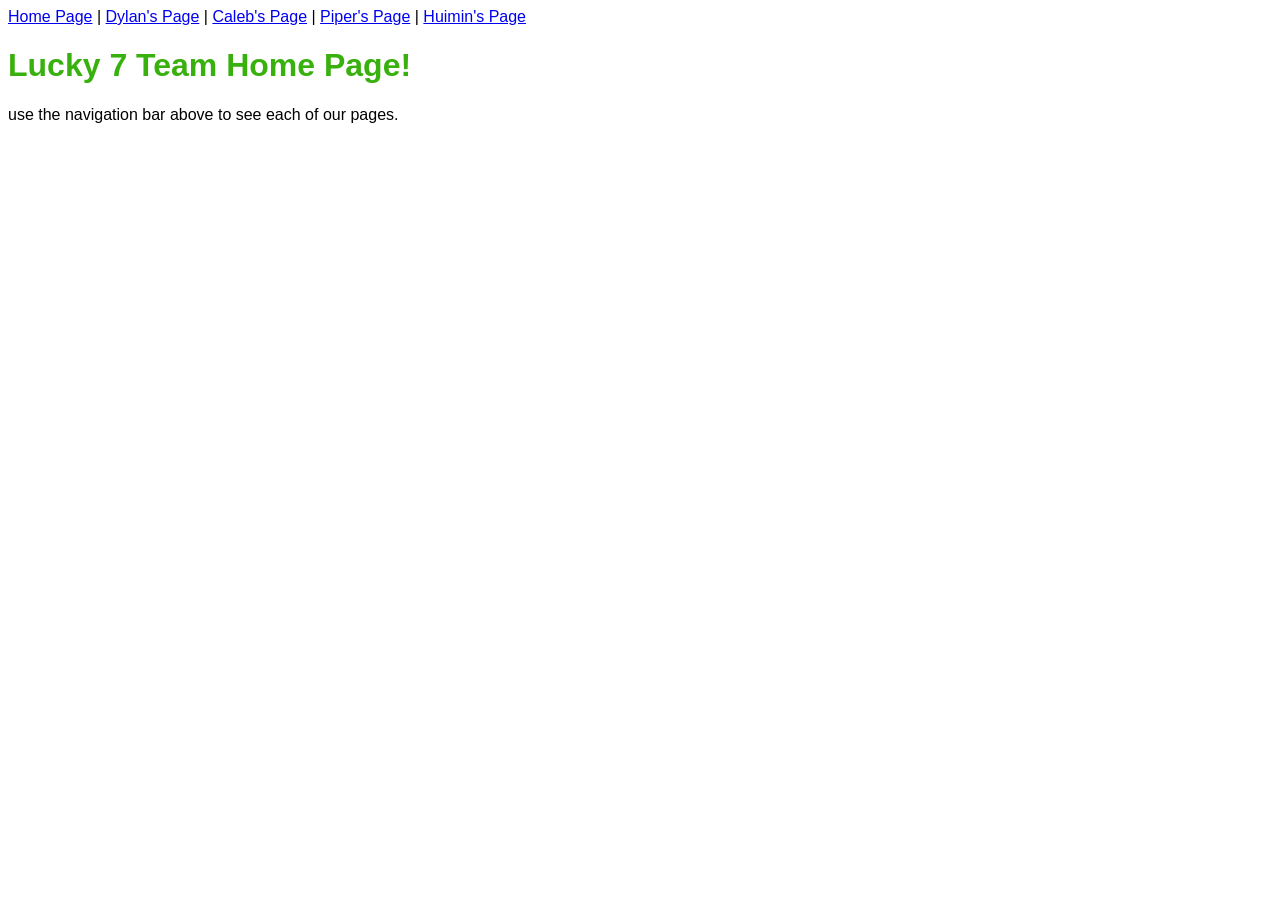
<file: index.html>
<!DOCTYPE html>
<!--Remade the home page--> <!--Mark's comment: Rename this file index.html-->
<html>
    <head>
        <!--This is the home page. We can link this to everyone's page-->
        <title>Home Page</title>
        <link rel="stylesheet" href="styles.css">
    </head>
    <body>
        <!--Navigation bar to start-->
        <a href="index.html">Home Page</a> | <a href="DylanPage.html">Dylan's Page</a> | <a href="Cable_test.html">Caleb's Page</a> | <a href="PiperPage.html">Piper's Page</a> | <a href="HuiminPage.html">Huimin's Page</a>
        <h1><span style="color:rgb(56, 176, 13)">Lucky 7 Team Home Page!</span></h1>
        <p>use the navigation bar above to see each of our pages.</p>
    </body>
</html>
</file>
<file: styles.css>
* {
  box-sizing: border-box;
}

body {
  font-family: Arial, Helvetica, sans-serif;
}

/* Style the header */
.header {
  background-color: #f1f1f1;
  padding: 30px;
  text-align: center;
  font-size: 35px;
}

/* Create three equal columns that floats next to each other */
.column {
  float: left;
  width: 33.33%;
  padding: 10px;
  height: 300px; /* Should be removed. Only for demonstration */
}

/* Clear floats after the columns */
.row:after {
  content: "";
  display: table;
  clear: both;
}

/* Style the footer */
.footer {
  background-color: #f1f1f1;
  padding: 10px;
  text-align: center;
}

/* Responsive layout - makes the three columns stack on top of each other instead of next to each other */
@media (max-width: 600px) {
  .column {
    width: 100%;
  }
}
</file>
